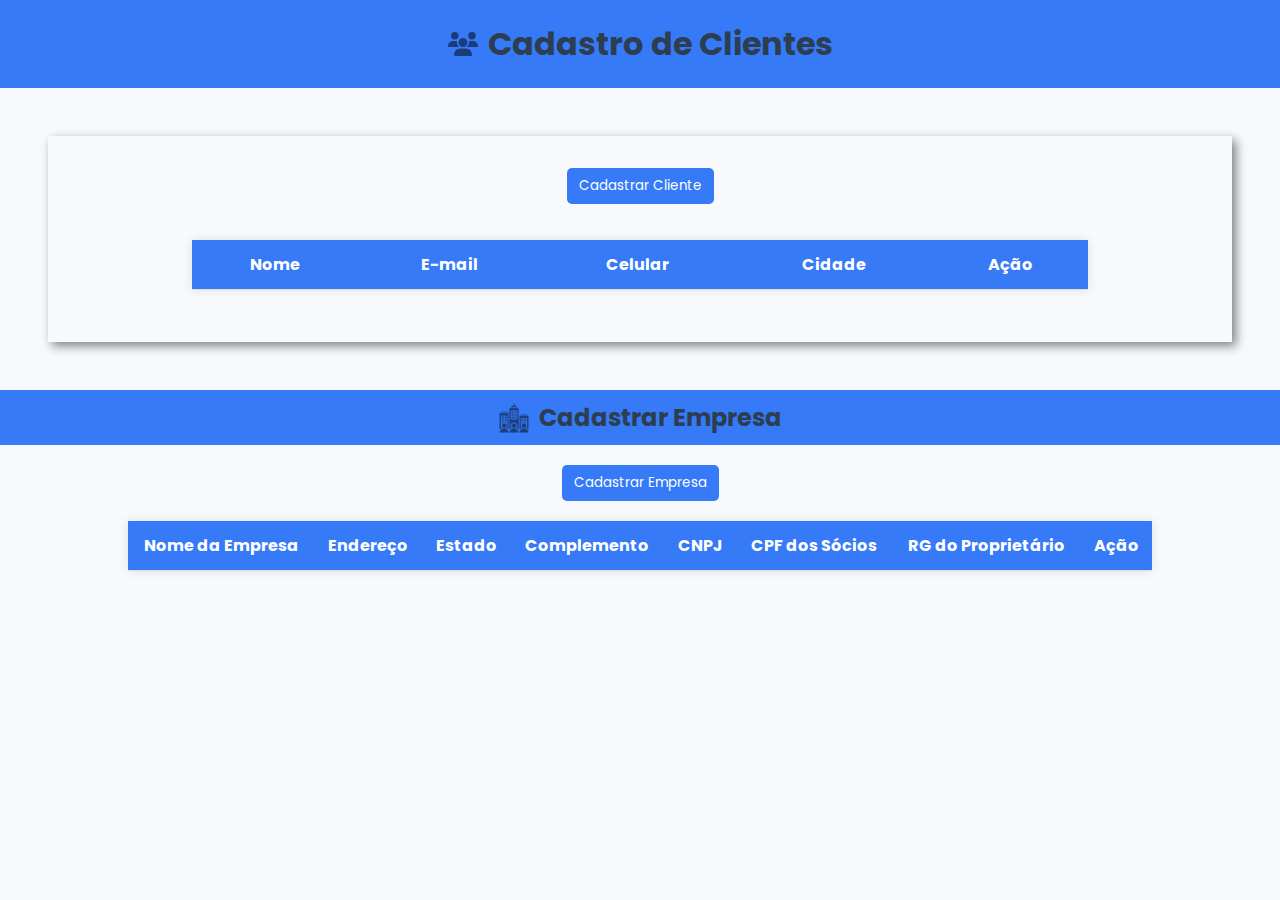
<file: index.html>
<!doctype html>
<html lang="pt-brs">

<head>
    <meta charset="utf-8">
    <meta name="viewport" content="width=device-width, initial-scale=1">
    <title>Register</title>
    <link rel="stylesheet" href="./style.css">
    <link rel="icon" href="./img/user-regular.svg">
    <Meta http-equiv="refresh" content="x" />
</head>

<body>

    <div class="conteudo-principal">
        <h1 class="texto-principal">
            <img src="./img/users-light.svg" alt="" class="icone-users"> Cadastro de Clientes</h1>
    </div>
    <section class="cadastro-01">  
        <button id="cadastrarClienteBtn" class="cadastro-02">Cadastrar Cliente</button>


        <div id="formularioCadastro" class="form-card" style="display: none;">
            <h2>Novo cliente</h2>
            <form id="clienteForm">
                <img src="./img/icon-name.svg" alt=""><label for="nome">Nome:</label>
                <input type="text" id="nome" name="nome" required><br>

                <img src="./img/icone-email.svg" alt=""><label for="email">Email:</label>
                <input type="email" id="email" name="email" required><br>

                <img src="./img/icone-celular.svg" alt=""><label for="celular">Celular:</label>
                <input type="tel" id="celular" name="celular" required><br>

                <img src="./img/icone-localizacao.svg" alt=""><label for="cidade">Cidade:</label>
                <input type="text" id="cidade" name="cidade" required><br>

                <button type="submit">Salvar</button>
                <button type="button" id="cancelarCadastro">Cancelar</button>
            </form>
        </div>

        <table>
            <thead>
                <th>Nome</th>
                <th>E-mail</th>
                <th>Celular</th>
                <th>Cidade</th>
                <th>Ação</th>
            </thead>
            <tbody>
                <tr class="invisivel">
                    <td></td>
                    <td></td>
                    <td></td>
                    <td></td>
                    <td class="action-buttons">
                        <button>Editar</button>
                        <button>Excluir</button>
                    </td>
                </tr>
            </tbody>
        </table>
    </section>

    <div class="info-empresa">
        <h2>
            <img src="./img/icone-enterprise.png" alt="" class="icone-empresa">
            Cadastrar Empresa
        </h2>
     </div>
     <section class="cadastro-empresa">
        <button id="cadastroEmpresaBtn" class="register-empresa">Cadastrar Empresa</button>
    
        <div id="formularioCadastroEmpresa" class="form-card-02" style="display: none;">
            <h2>Nova Empresa</h2>
            <form id="empresaForm">
                <img src="./img/name-enterprise.svg" alt=""><label for="nomeEmpresa">Nome da Empresa:</label>
                <input type="text" id="nomeEmpresa" name="nomeEmpresa" required><br>
        
                <img src="./img/icone-mapa.svg" alt=""><label for="endereco">Endereço:</label>
                <input type="text" id="endereco" name="endereco" required><br>
        
                <img src="./img/icone-estado.svg" alt=""><label for="estado">Estado:</label>
                <input type="text" id="estado" name="estado" required><br>
        
                <img src="./img/icone-complemento.svg" alt=""><label for="complemento">Complemento:</label>
                <input type="text" id="complemento" name="complemento" required><br>
        
                <img src="./img/icone de cnpj.svg" alt="" class="icone-cnpj"><label for="cnpj">CNPJ:</label>
                <input type="text" id="cnpj" name="cnpj" required><br>
        
                <img src="./img/icone-cpf.svg" alt="" class="icone-cpf"><label for="cpfSocios">CPF dos Sócios:</label>
                <input type="text" id="cpfSocios" name="cpfSocios" required>
                <br>
        
                <img src="./img/icone-RG.svg" alt="" class="icone-RG"><label for="rg">RG do Proprietário:</label>
                <input type="text" id="rg" name="rg" required><br>
        
                <button type="submit">Salvar</button>
                <button type="button" id="cancelarCadastroEmpresa">Cancelar</button>
            </form>
        </div>        
    
        <table id="tabelaEmpresas">
            <thead>
                <tr>
                    <th>Nome da Empresa</th>
                    <th>Endereço</th>
                    <th>Estado</th>
                    <th>Complemento</th>
                    <th>CNPJ</th>
                    <th>CPF dos Sócios</th>
                    <th>RG do Proprietário</th>
                    <th>Ação</th>
                </tr>
            </thead>
            <tbody></tbody>
        </table>
    </section>

    <script src="./script.js"></script>
</body>
</html>
</file>
<file: style.css>
@import url('https://fonts.googleapis.com/css2?family=Poppins:ital,wght@0,100;0,200;0,300;0,400;0,500;0,600;0,700;0,800;0,900;1,100;1,200;1,300;1,400;1,500;1,600;1,700;1,800;1,900&display=swap');

:root {
    --fonte-primaria: "Poppins", sans-serif;
    --azul-mais-usado: #367AF7;
    --azul-menos-usado: #285aa8;
}

body, html {
    background-color: #f7f9fc;
    margin: 0;
    padding: 0;
    font-family: Arial, sans-serif;
}

.conteudo-principal {
    background-color: rgb(54, 122, 247);
    padding: 20px;
    text-align: center;
    color: white;
}

.texto-principal {
    display: flex;
    justify-content: center;
    align-items: center;
}

.icone-users {
    width: 30px;
    height: auto;
    margin-right: 10px;
    opacity: 0.5;
}

h1 {
    color: #2c3e50;
    margin: 0;
    font-family: "Poppins", sans-serif;
    font-weight: 650;
}

h2{
    display: flex;
    justify-content: center;
    align-items: center;
    color: #2c3e50;
    font-family: "Poppins", sans-serif;
    padding: 10px;
}

.icone-empresa {
    width: 30px;
    height: auto;
    margin-right: 10px;
    opacity: 0.5;
}

.icone-cnpj {
    border-radius: 10px;
    width: 25px;
    height: auto;
    margin-right: 10px;
    opacity: 0.5;
}

.icone-cpf {
    border-radius: 10px;
    width: 35px;
    height: auto;
    margin-right: 10px;
    opacity: 0.5;
}

.icone-RG{
    border-radius: 10px;
    width: 35px;
    height: auto;
    margin-right: 10px;
    opacity: 0.5;
}

table {
    width: 80%;
    margin: 20px auto;
    border-collapse: collapse;
    box-shadow: 0 0 10px rgba(0, 0, 0, 0.1);
}

th, td {
    padding: 12px;
    border-bottom: 1px solid #ddd;
    text-align: center;
    font-family: "Poppins", sans-serif;
}

th {
    background-color: #367AF7;
    color: white;
    text-align: center;
}

tbody tr:nth-child(even) {
    background-color: #f2f2f2;
}

tbody tr:hover {
    background-color: #ddd;
}

.invisivel {
    display: none;
}

.action-buttons {
    display: flex;
    justify-content: center;
    gap: 10px;
    text-align: center;
}

button {
    padding: 8px 12px;
    background-color: #367AF7;
    color: white;
    border: none;
    cursor: pointer;
    border-radius: 5px;
    font-family: "Poppins", sans-serif;
}

button:hover {
    background-color: #285aa8;
}

.cadastro-01 {
    padding: 2rem;
    display: flex;
    flex-direction: column;
    margin: 3rem;
    gap: 1rem;
    border: 1px solid black;
    border: none;
    box-shadow: 4px 4px 10px grey;
}

.cadastro-02 {
    display: flex;
    justify-content: space-between;
    margin: auto;
    flex-direction: row;
    font-family: "Poppins", sans-serif;
}

.form-card {
    width: 50%;
    margin: 20px auto;
    padding: 20px;
    background-color: #fff;
    box-shadow: 0 0 10px rgba(0, 0, 0, 0.1);
    border-radius: 10px;
    text-align: left;
}

.form-card-02 {
    width: 50%;
    margin: 20px auto;
    padding: 20px;
    background-color: #fff;
    box-shadow: 0 0 10px rgba(0, 0, 0, 0.1);
    border-radius: 10px;
    text-align: left;
}

label {
    display: block;
    margin-bottom: 8px;
    font-family: "Poppins", sans-serif;
    font-weight: 400;
}

input {
    width: 100%;
    padding: 8px;
    margin-bottom: 10px;
    border: 1px solid #ddd;
    border-radius: 5px;
}

button[type="submit"], #cancelarCadastro {
    margin-top: 10px;
    padding: 10px 20px;
    background-color: #367AF7;
    color: white;
    border: none;
    border-radius: 5px;
    cursor: pointer;
}

button[type="submit"]:hover, #cancelarCadastro:hover {
    background-color: #285aa8;
}

.info-empresa{
    background-color: rgb(54, 122, 247);
}

.register-empresa {
    display: flex;
    justify-content: center;
    align-items: center;
    flex-direction: row;
    margin: auto;
}
</file>
